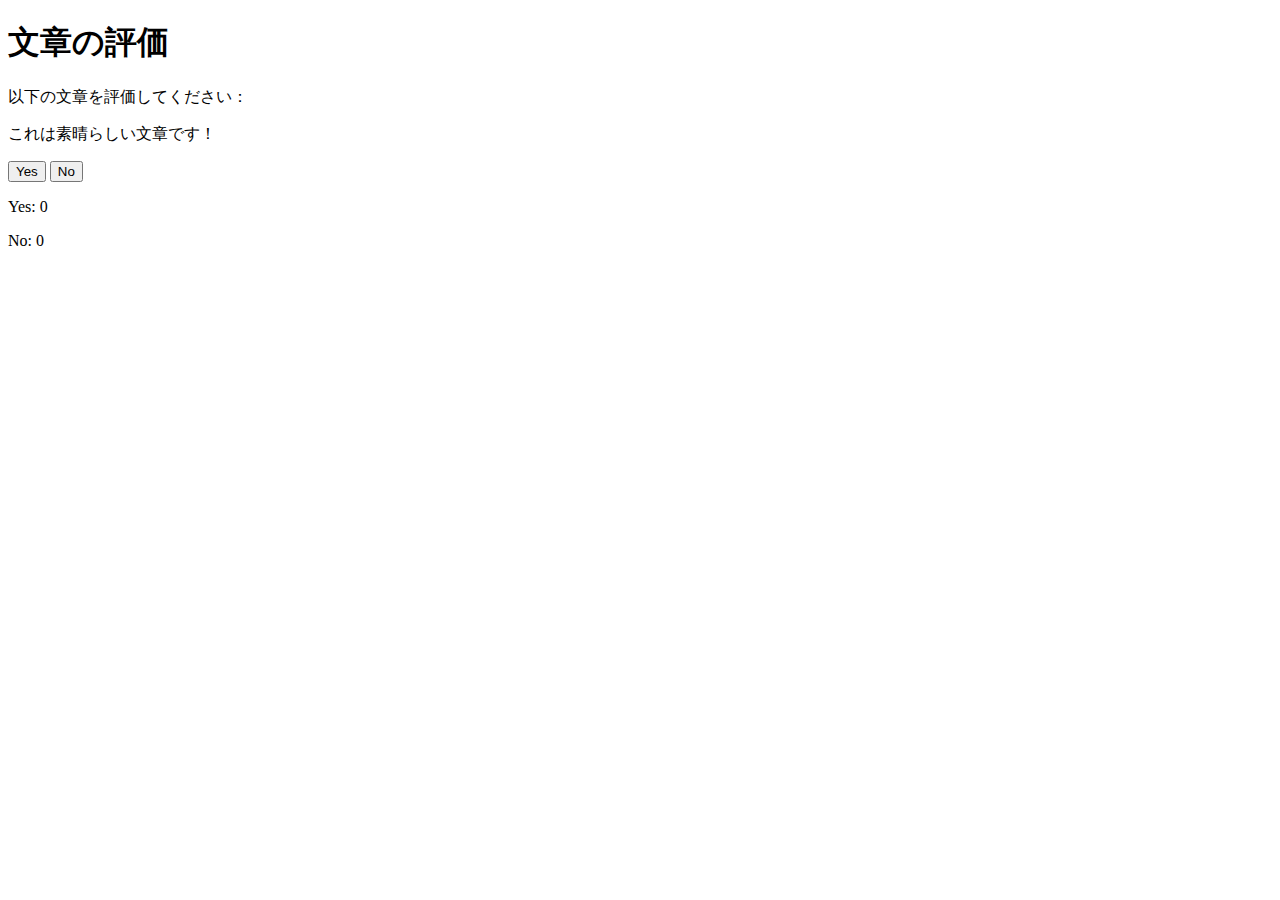
<file: a.html>
<!DOCTYPE html>
<html>
<head>
    <meta charset="UTF-8">
    <title>文章表示</title>
</head>
<body>
    <h1>文章の評価</h1>
    <div id="result">
        <p>以下の文章を評価してください：</p>
        <p id="sentence">これは素晴らしい文章です！</p>
        <button id="yesButton">Yes</button>
        <button id="noButton">No</button>
    </div>
    <div id="voteCounts">
        <p>Yes: <span id="yesCount">0</span></p>
        <p>No: <span id="noCount">0</span></p>
    </div>

    <script>
        const userId = getUserId();
        let hasVoted = checkIfUserHasVoted();
        let yesCount = 0;
        let noCount = 0;
        let isDisplayed = false;

        const yesButton = document.getElementById("yesButton");
        const noButton = document.getElementById("noButton");
        const resultDiv = document.getElementById("result");
        const sentenceElement = document.getElementById("sentence");
        const yesCountDisplay = document.getElementById("yesCount");
        const noCountDisplay = document.getElementById("noCount");

        if (hasVoted) {
            yesButton.disabled = true;
            noButton.disabled = true;
        }

        yesButton.addEventListener("click", function () {
            if (!hasVoted && !isDisplayed) {
                yesCount++;
                storeUserVote();
                updateVoteCounts();
                checkAndDisplay();
            }
        });

        noButton.addEventListener("click", function () {
            if (!hasVoted && !isDisplayed) {
                noCount++;
                storeUserVote();
                updateVoteCounts();
                checkAndDisplay();
            }
        });

        function checkAndDisplay() {
            if (!isDisplayed) {
                const totalVotes = yesCount + noCount;
                const yesPercentage = (yesCount / totalVotes) * 100;

                if (yesPercentage >= 50) {
                    isDisplayed = true;
                    sentenceElement.style.display = "block";
                }
            }
        }

        function getUserId() {
            return Math.random().toString(36).substring(2, 15);
        }

        function storeUserVote() {
            const votedUsers = getVotedUsers();
            votedUsers.push(userId);
            setCookie("votedUsers", JSON.stringify(votedUsers));
            hasVoted = true;
            yesButton.disabled = true;
            noButton.disabled = true;
        }

        function checkIfUserHasVoted() {
            const votedUsers = getVotedUsers();
            return votedUsers.includes(userId);
        }

        function getVotedUsers() {
            const votedUsersCookie = getCookie("votedUsers");
            return votedUsersCookie ? JSON.parse(votedUsersCookie) : [];
        }

        function setCookie(name, value, days) {
            const date = new Date();
            date.setTime(date.getTime() + (days * 24 * 60 * 60 * 1000));
            const expires = "expires=" + date.toUTCString();
            document.cookie = name + "=" + value + ";" + expires + ";path=/";
        }

        function getCookie(name) {
            const cookieName = name + "=";
            const cookies = document.cookie.split(';');
            for (let i = 0; i < cookies.length; i++) {
                let cookie = cookies[i];
                while (cookie.charAt(0) === ' ') {
                    cookie = cookie.substring(1);
                }
                if (cookie.indexOf(cookieName) === 0) {
                    return cookie.substring(cookieName.length, cookie.length);
                }
            }
            return "";
        }

        function updateVoteCounts() {
            // 投票数を表示する関数
            yesCountDisplay.textContent = yesCount;
            noCountDisplay.textContent = noCount;
        }

        // ページロード時に投票数を表示
        updateVoteCounts();
    </script>
</body>
</html>
</file>
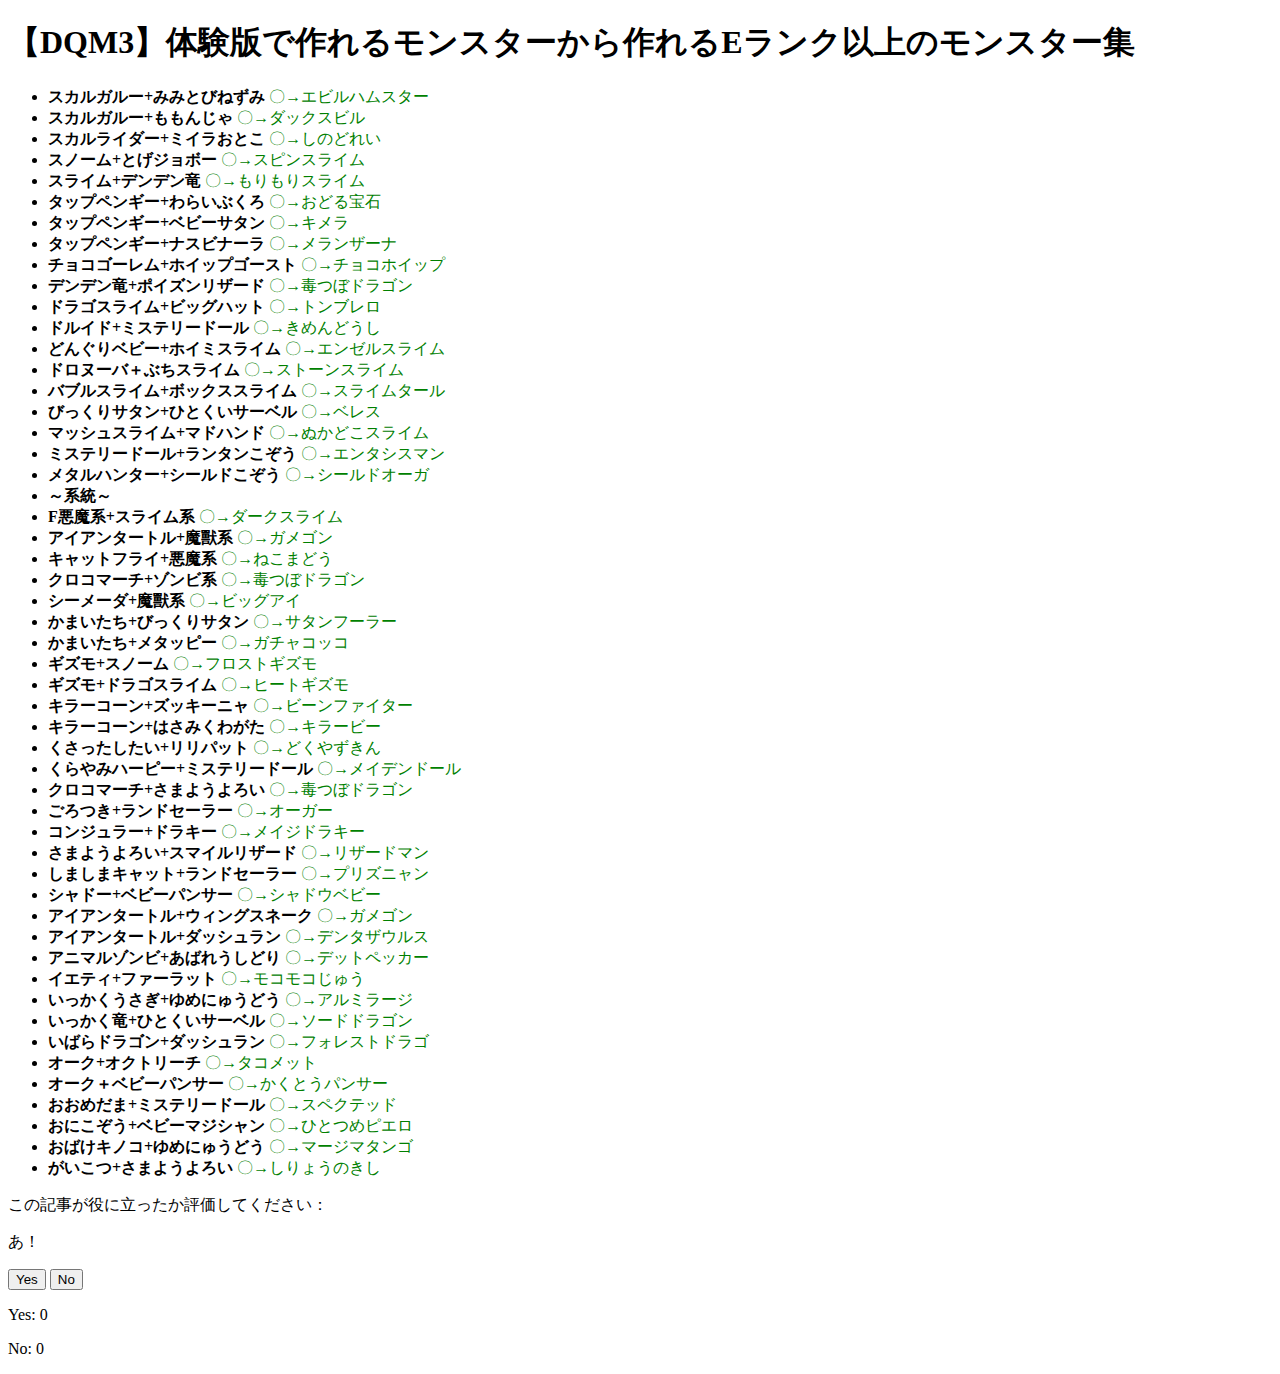
<file: b.html>
<!DOCTYPE html>
<html>
<head>
    <meta charset="UTF-8">
    <title>【DQM3】体験版で作れるモンスターから作れるEランク以上のモンスター集</title>
    <style>
        /* スタイルを追加することができます */
        .success {
            color: green;
        }
        .failure {
            color: red;
        }
    </style>
</head>
<body>
    <h1>【DQM3】体験版で作れるモンスターから作れるEランク以上のモンスター集</h1>
    <ul>
        <li>
            <strong>スカルガルー+みみとびねずみ</strong>
            <span class="success">〇→エビルハムスター</span>
        </li>
        <li>
            <strong>スカルガルー+ももんじゃ</strong>
            <span class="success">〇→ダックスビル</span>
        </li>
        <li>
            <strong>スカルライダー+ミイラおとこ</strong>
            <span class="success">〇→しのどれい</span>
        </li>
        <li>
            <strong>スノーム+とげジョボー</strong>
            <span class="success">〇→スピンスライム</span>
        </li>
        <li>
            <strong>スライム+デンデン竜</strong>
            <span class="success">〇→もりもりスライム</span>
        </li>
        <li>
            <strong>タップペンギー+わらいぶくろ</strong>
            <span class="success">〇→おどる宝石</span>
        </li>
        <li>
            <strong>タップペンギー+ベビーサタン</strong>
            <span class="success">〇→キメラ</span>
        </li>
        <li>
            <strong>タップペンギー+ナスビナーラ</strong>
            <span class="success">〇→メランザーナ</span>
        </li>
        <li>
            <strong>チョコゴーレム+ホイップゴースト</strong>
            <span class="success">〇→チョコホイップ</span>
        </li>
        <li>
            <strong>デンデン竜+ポイズンリザード</strong>
            <span class="success">〇→毒つぼドラゴン</span>
        </li>
        <li>
            <strong>ドラゴスライム+ビッグハット</strong>
            <span class="success">〇→トンブレロ</span>
        </li>
        <li>
            <strong>ドルイド+ミステリードール</strong>
            <span class="success">〇→きめんどうし</span>
        </li>
        <li>
            <strong>どんぐりベビー+ホイミスライム</strong>
            <span class="success">〇→エンゼルスライム</span>
        </li>
        <li>
            <strong>ドロヌーバ＋ぶちスライム</strong>
            <span class="success">〇→ストーンスライム</span>
        </li>
        <li>
            <strong>バブルスライム+ボックススライム</strong>
            <span class="success">〇→スライムタール</span>
        </li>
        <li>
            <strong>びっくりサタン+ひとくいサーベル</strong>
            <span class="success">〇→ベレス</span>
        </li>
        <li>
            <strong>マッシュスライム+マドハンド</strong>
            <span class="success">〇→ぬかどこスライム</span>
        </li>
        <li>
            <strong>ミステリードール+ランタンこぞう</strong>
            <span class="success">〇→エンタシスマン</span>
        </li>
        <li>
            <strong>メタルハンター+シールドこぞう</strong>
            <span class="success">〇→シールドオーガ</span>
        </li>
        <li>
            <strong>～系統～</strong>
        </li>
        <li>
            <strong>F悪魔系+スライム系</strong>
            <span class="success">〇→ダークスライム</span>
        </li>
        <li>
            <strong>アイアンタートル+魔獸系</strong>
            <span class="success">〇→ガメゴン</span>
        </li>
        <li>
            <strong>キャットフライ+悪魔系</strong>
            <span class="success">〇→ねこまどう</span>
        </li>
        <li>
            <strong>クロコマーチ+ゾンビ系</strong>
            <span class="success">〇→毒つぼドラゴン</span>
        </li>
        <li>
            <strong>シーメーダ+魔獸系</strong>
            <span class="success">〇→ビッグアイ</span>
        </li>
        <li>
            <strong>かまいたち+びっくりサタン</strong>
            <span class="success">〇→サタンフーラー</span>
        </li>
        <li>
            <strong>かまいたち+メタッピー</strong>
            <span class="success">〇→ガチャコッコ</span>
        </li>
        <li>
            <strong>ギズモ+スノーム</strong>
            <span class="success">〇→フロストギズモ</span>
        </li>
        <li>
            <strong>ギズモ+ドラゴスライム</strong>
            <span class="success">〇→ヒートギズモ</span>
        </li>
        <li>
            <strong>キラーコーン+ズッキーニャ</strong>
            <span class="success">〇→ビーンファイター</span>
        </li>
        <li>
            <strong>キラーコーン+はさみくわがた</strong>
            <span class="success">〇→キラービー</span>
        </li>
        <li>
            <strong>くさったしたい+リリパット</strong>
            <span class="success">〇→どくやずきん</span>
        </li>
        <li>
            <strong>くらやみハーピー+ミステリードール</strong>
            <span class="success">〇→メイデンドール</span>
        </li>
        <li>
            <strong>クロコマーチ+さまようよろい</strong>
            <span class="success">〇→毒つぼドラゴン</span>
        </li>
        <li>
            <strong>ごろつき+ランドセーラー</strong>
            <span class="success">〇→オーガー</span>
        </li>
        <li>
            <strong>コンジュラー+ドラキー</strong>
            <span class="success">〇→メイジドラキー</span>
        </li>
        <li>
            <strong>さまようよろい+スマイルリザード</strong>
            <span class="success">〇→リザードマン</span>
        </li>
        <li>
            <strong>しましまキャット+ランドセーラー</strong>
            <span class="success">〇→プリズニャン</span>
        </li>
        <li>
            <strong>シャドー+ベビーパンサー</strong>
            <span class="success">〇→シャドウベビー</span>
        </li>
        <li>
            <strong>アイアンタートル+ウィングスネーク</strong>
            <span class="success">〇→ガメゴン</span>
        </li>
        <li>
            <strong>アイアンタートル+ダッシュラン</strong>
            <span class="success">〇→デンタザウルス</span>
        </li>
        <li>
            <strong>アニマルゾンビ+あばれうしどり</strong>
            <span class="success">〇→デットペッカー</span>
        </li>
        <li>
            <strong>イエティ+ファーラット</strong>
            <span class="success">〇→モコモコじゅう</span>
        </li>
        <li>
            <strong>いっかくうさぎ+ゆめにゅうどう</strong>
            <span class="success">〇→アルミラージ</span>
        </li>
        <li>
            <strong>いっかく竜+ひとくいサーベル</strong>
            <span class="success">〇→ソードドラゴン</span>
        </li>
        <li>
            <strong>いばらドラゴン+ダッシュラン</strong>
            <span class="success">〇→フォレストドラゴ</span>
        </li>
        <li>
            <strong>オーク+オクトリーチ</strong>
            <span class="success">〇→タコメット</span>
        </li>
        <li>
            <strong>オーク＋ベビーパンサー</strong>
            <span class="success">〇→かくとうパンサー</span>
        </li>
        <li>
            <strong>おおめだま+ミステリードール</strong>
            <span class="success">〇→スペクテッド</span>
        </li>
        <li>
            <strong>おにこぞう+ベビーマジシャン</strong>
            <span class="success">〇→ひとつめピエロ</span>
        </li>
        <li>
            <strong>おばけキノコ+ゆめにゅうどう</strong>
            <span class="success">〇→マージマタンゴ</span>
        </li>
        <li>
            <strong>がいこつ+さまようよろい</strong>
            <span class="success">〇→しりょうのきし</span>
        </li>
    </ul>
    <div id="result">
        <p>この記事が役に立ったか評価してください：</p>
        <p id="sentence">あ！</p>
        <button id="yesButton">Yes</button>
        <button id="noButton">No</button>
    </div>
    <div id="voteCounts">
        <p>Yes: <span id="yesCount">0</span></p>
        <p>No: <span id="noCount">0</span></p>
    </div>

    <script>
        const userId = getUserId();
        let hasVoted = checkIfUserHasVoted();
        let yesCount = 0;
        let noCount = 0;
        let isDisplayed = false;

        const yesButton = document.getElementById("yesButton");
        const noButton = document.getElementById("noButton");
        const resultDiv = document.getElementById("result");
        const sentenceElement = document.getElementById("sentence");
        const yesCountDisplay = document.getElementById("yesCount");
        const noCountDisplay = document.getElementById("noCount");

        if (hasVoted) {
            yesButton.disabled = true;
            noButton.disabled = true;
        }

        yesButton.addEventListener("click", function () {
            if (!hasVoted && !isDisplayed) {
                yesCount++;
                storeUserVote();
                updateVoteCounts();
                checkAndDisplay();
            }
        });

        noButton.addEventListener("click", function () {
            if (!hasVoted && !isDisplayed) {
                noCount++;
                storeUserVote();
                updateVoteCounts();
                checkAndDisplay();
            }
        });

        function checkAndDisplay() {
            if (!isDisplayed) {
                const totalVotes = yesCount + noCount;
                const yesPercentage = (yesCount / totalVotes) * 100;

                if (yesPercentage >= 50) {
                    isDisplayed = true;
                    sentenceElement.style.display = "block";
                }
            }
        }

        function getUserId() {
            return Math.random().toString(36).substring(2, 15);
        }

        function storeUserVote() {
            const votedUsers = getVotedUsers();
            votedUsers.push(userId);
            setCookie("votedUsers", JSON.stringify(votedUsers));
            hasVoted = true;
            yesButton.disabled = true;
            noButton.disabled = true;
        }

        function checkIfUserHasVoted() {
            const votedUsers = getVotedUsers();
            return votedUsers.includes(userId);
        }

        function getVotedUsers() {
            const votedUsersCookie = getCookie("votedUsers");
            return votedUsersCookie ? JSON.parse(votedUsersCookie) : [];
        }

        function setCookie(name, value, days) {
            const date = new Date();
            date.setTime(date.getTime() + (days * 24 * 60 * 60 * 1000));
            const expires = "expires=" + date.toUTCString();
            document.cookie = name + "=" + value + ";" + expires + ";path=/";
        }

        function getCookie(name) {
            const cookieName = name + "=";
            const cookies = document.cookie.split(';');
            for (let i = 0; i < cookies.length; i++) {
                let cookie = cookies[i];
                while (cookie.charAt(0) === ' ') {
                    cookie = cookie.substring(1);
                }
                if (cookie.indexOf(cookieName) === 0) {
                    return cookie.substring(cookieName.length, cookie.length);
                }
            }
            return "";
        }

        function updateVoteCounts() {
            // 投票数を表示する関数
            yesCountDisplay.textContent = yesCount;
            noCountDisplay.textContent = noCount;
        }

        // ページロード時に投票数を表示
        updateVoteCounts();

        // ユーザーの投票をサーバーに送信する関数を追加
        function sendVote(vote) {
            const userId = getUserId();
            fetch('/record-vote.php', {
                method: 'POST',
                body: JSON.stringify({ userId, vote }),
                headers: {
                    'Content-Type': 'application/json'
                }
            })
            .then(response => response.json())
            .then(data => {
                if (data.success) {
                    // 投票成功時の処理
                    // ボタンを無効にする
                    yesButton.disabled = true;
                    noButton.disabled = true;
                } else {
                    // 投票エラー時の処理

                }
            })
            .catch(error => {
                // エラーハンドリング
                
            });
        }

        // 他のコードは前回の回答を参照
        // ...

        yesButton.addEventListener("click", function () {
            if (!hasVoted && !isDisplayed) {
                yesCount++;
                sendVote("Yes"); // サーバーにYesを送信
                updateVoteCounts();
                checkAndDisplay();
            }
        });

        noButton.addEventListener("click", function () {
            if (!hasVoted && !isDisplayed) {
                noCount++;
                sendVote("No"); // サーバーにNoを送信
                updateVoteCounts();
                checkAndDisplay();
            }
        });
    </script>
</body>
</html>
</file>
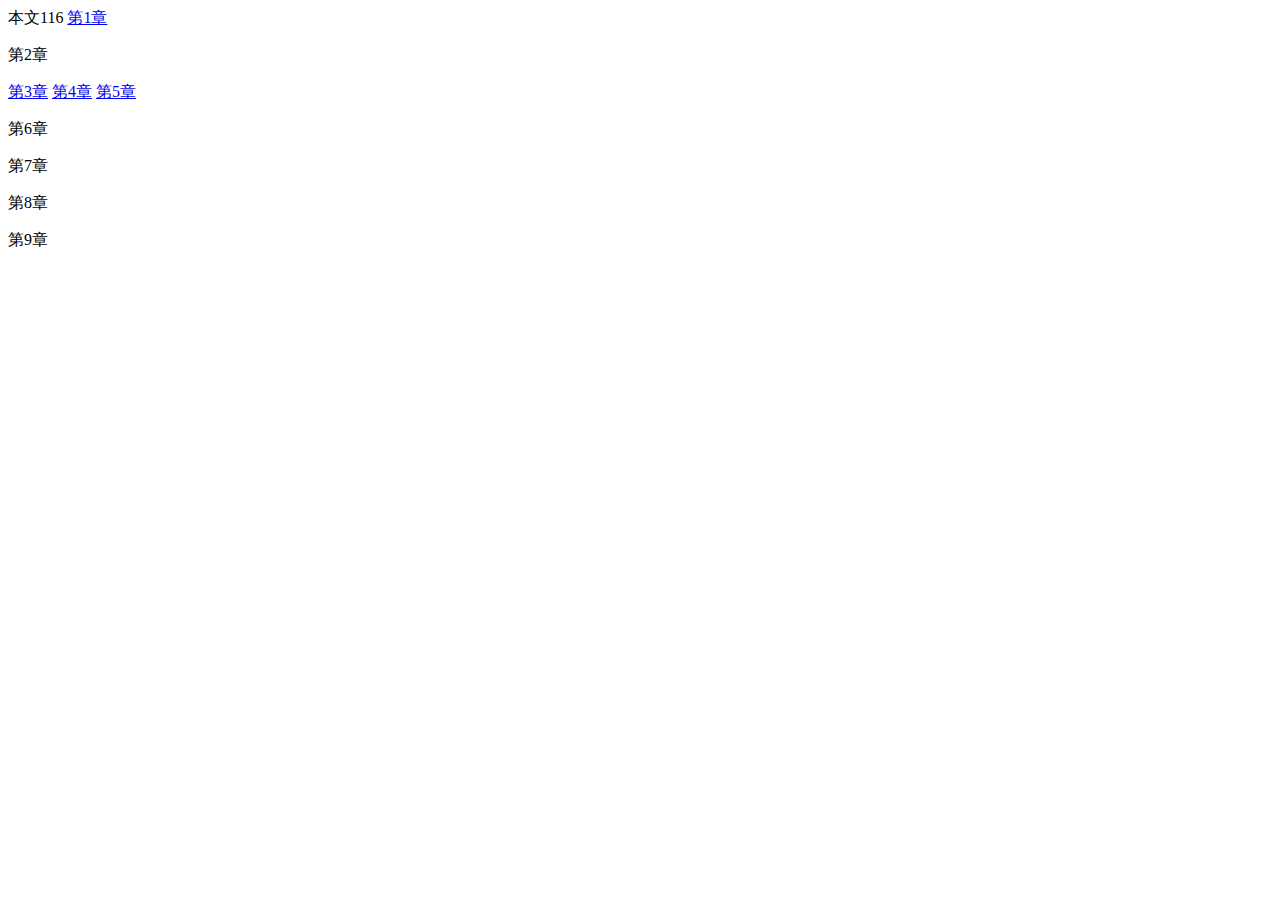
<file: math.html>
<html>
<head>
<meta charset="utf-8">
<title>タイトル</title>
</head>
<body>
本文116
  <a href="math_1.html">第1章</a>
  
  <p>第2章</p>
  <a href="math_3.html">第3章</a>
  <a href="math_4.html">第4章</a>
  <a href="math_5.html">第5章</a>
  <p>第6章</p>
  <p>第7章</p>
  <p>第8章</p>
  <p>第9章</p>
  
  
  
</body>
</html>
</file>
